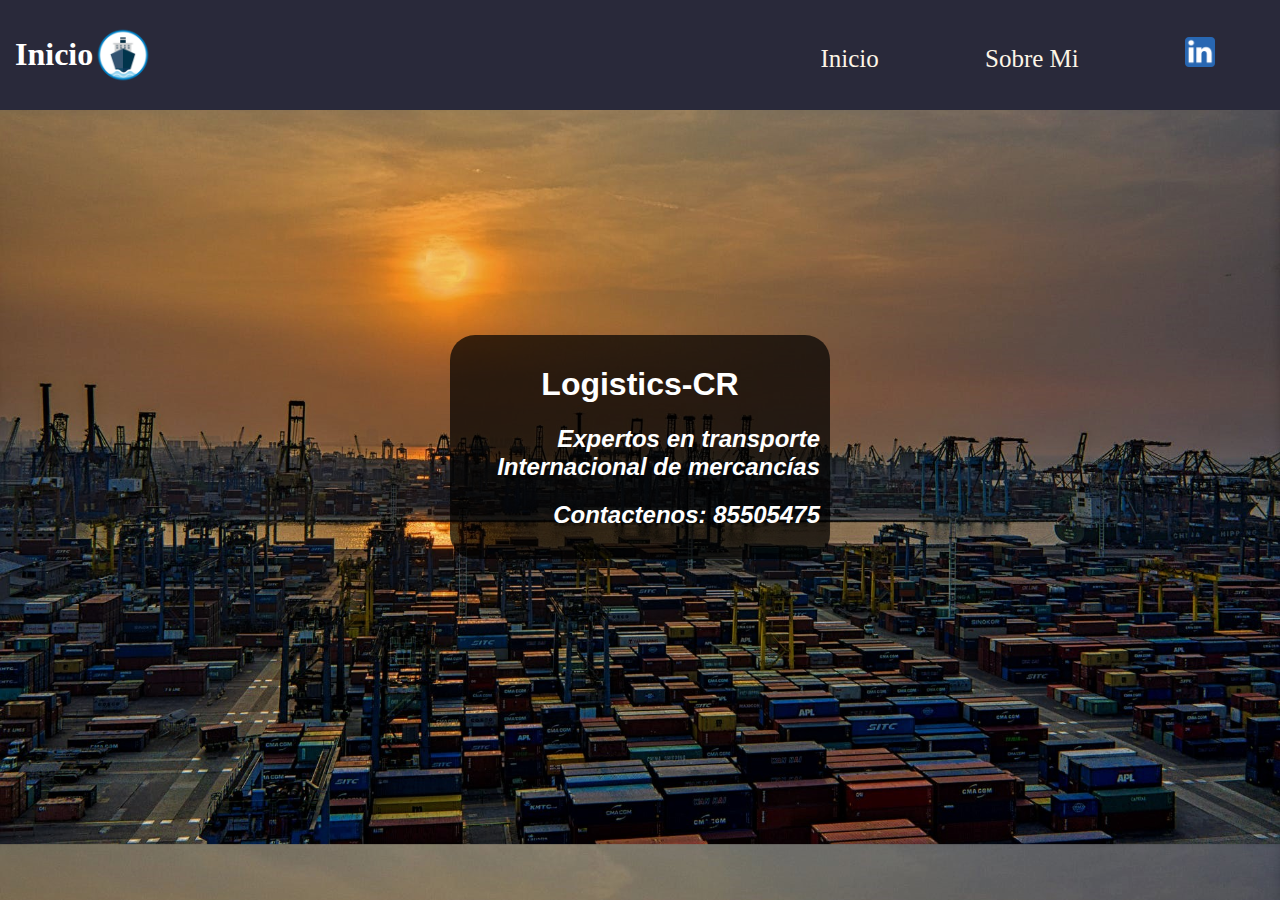
<file: Tarea_1_Manfred/src/index.html>
<!DOCTYPE html>
<html lang="en">
<head>
    <meta charset="UTF-8">
    <meta http-equiv="X-UA-Compatible" content="IE=edge">
    <meta name="viewport" content="width=device-width, initial-scale=1.0">
    <link rel="stylesheet" href="./style.css">
    <link rel="shortcut icon" href="./assets/Icono.png" type="image/x-icon">
    <title>Tarea_1</title>
</head>

<div class="header">

    <div class="col-6 vcenter">
        <h1>
            Inicio
        </h1>
        <img src="./assets/Icono.png">

    </div>
    
    <div class="col-6 end vcenter">
        <nav class="navegador">
            <a href="./index.html">Inicio</a>
            <a href="./pages/SobreMi.html">Sobre Mi</a>
            <a href="https://www.linkedin.com/in/manfred-merayo-brenes-394445179/"><img src="./assets/LinkeIn.png" alt=""></a>
        </nav>
    </div>
</div>



<body class="main">

    <div id="contenedor">

        <h1>Logistics-CR</h1>
        <h2>Expertos en transporte Internacional de mercancías</h2>
        <h2>Contactenos: 85505475</h2>

    </div>

    
</body>
</html>
</file>
<file: Tarea_1_Manfred/src/style.css>
/* ----------------------------General---------------------------- */

body{
    margin: 0px;
    padding: 0px;
}

.header{
    background-color: #29293a;
    color: white;
    display: flex;
    padding: 15px;

}

.header img {
    height: 60px;
    
}

.navegador{font-size: 25px;}

.navegador a{
    text-decoration: none;
    color: oldlace;
    margin-left: 50px;
    margin-right: 50px;
    transition: all 0.5s;
}

.navegador a:hover{
    font-size: 35px;
    color: rgb(180, 180, 180); 
}

.navegador img {height: 30px;}

.end{
    display: flex;
    justify-content: end;
}

.middle{
    display: flex;
    justify-content: center;
}

.vcenter{
    display: flex;
    align-items: center;
}

.row{display: flex;}

.col-4{width: 33%;}

.col-6{width: 50%;}


/* ----------------------------Index ----------------------------*/

.main{
    background-image: url("./assets/PuertoIMG.jpeg");
    background-size: cover;
}

#contenedor{
    margin-left: 50vh;
    margin-right: 50vh;
    margin-top: 25vh;
    background: rgba(0,0,0,0.7);
    border-radius: 25px;
    padding: 10px;    
}

#contenedor h1 {
    text-align: center;
    color: white;
    font-family: Arial, Helvetica, sans-serif;

}
#contenedor h2 {
    text-align: right;
    color: white;
    font-family: Arial, Helvetica, sans-serif;
    font-style: italic;

}

/*---------------------------- Sobre Mi ----------------------------*/

.principal{
    background-image: url("./assets/FondoSobremi.jpeg");
    background-size: cover;
}

#caja{

    text-align: center;
    align-items: center;
    margin-left: 5vw;
    margin-right: 65vw;
    margin-top: 10px;
    background: rgba(219, 160, 83, 0.8);
    padding: 10px;
    border-radius: 25px; 

}

#caja img{

    height: 250px;
    border-radius: 120px;

}
</file>
